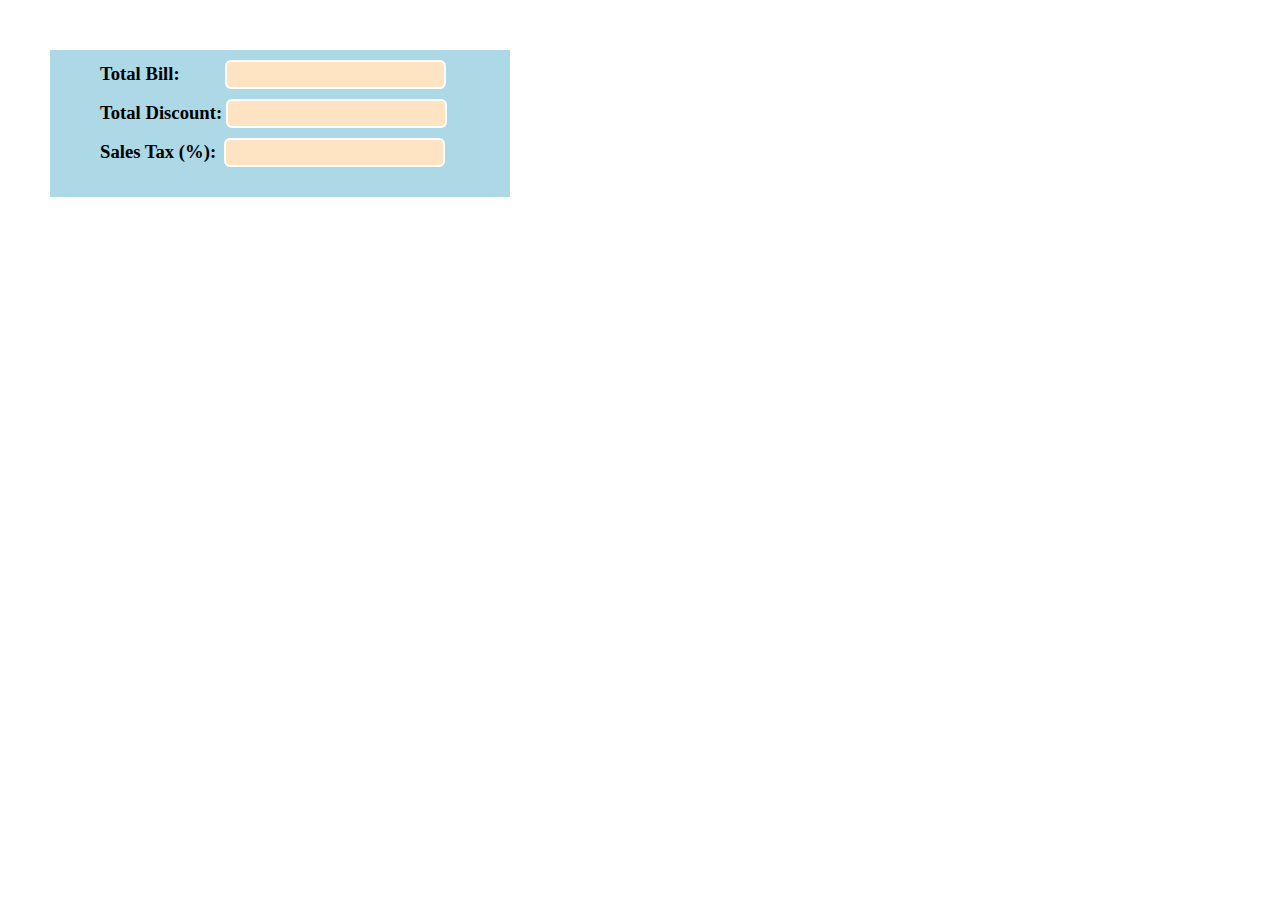
<file: Bill calculator/index.html>
<!DOCTYPE html>
<html>
    <head>
      <title>Grand Total Bill</title>
        <link type="text/css" rel="stylesheet" href="style.css">    </head>
<body>
    <div id="cal_div">
         <label class="text">Total Bill:</label>
        <input type="number" id="totalBill" onchange="calculateGrandTotal()">
        <br>

        <label class="text">Total Discount:</label>
        <input type="number" id="totalDiscount" onchange="calculateGrandTotal()">
        <br>

        <label class="text">Sales Tax (%):</label>
        <input type="number" id="salesTax" onchange="calculateGrandTotal()">
        <br>

        <p  id="grandTotal"></p>
    </div>
       

  <script>
    function calculateGrandTotal() {
      var totalBill = parseFloat(document.getElementById('totalBill').value) || 0;
      var totalDiscount = parseFloat(document.getElementById('totalDiscount').value) || 0;
      var salesTaxPercentage = parseFloat(document.getElementById('salesTax').value) || 0;

      var grandTotal = totalBill - ((totalDiscount / 100)*100) -  ((salesTaxPercentage / 100)*100);

      document.getElementById('grandTotal').textContent = "Grand Total: " + grandTotal.toFixed(2);
    }
  </script>
</body>
</html>
</file>
<file: Bill calculator/style.css>
*{
    margin: 0px;
    padding: 0px;
}
#grandTotal{
    font-size: 24px;
    font-weight: bold;
    padding: 30px 0 0 50px;
    color: red;
    background: lightblue;
}
.text{
    padding: 50px 0 0 50px;
    font-size: 14pt;
    font-weight: bold;
}

#cal_div{
    margin:  50px 10px 0 50px;
    background-color: lightblue;
    width: 460px;
    height: 125px;
    
}

#totalBill{
    margin: 10px 10px 0 41px;
    height: 25px;
    font-size: 12pt;
    color: black;
    padding: 0 0 0 10px;
    background-color: bisque;
    border-radius: 6px;
    border: 2px solid white;
}

#totalDiscount{
    margin: 10px 10px 0 0;
    height: 25px;
    font-size: 12pt;
    color: black;
    padding: 0 0 0 10px;
    background-color: bisque;
    border-radius: 6px;
    border: 2px solid white;
}

#salesTax{
    margin: 10px 10px 0 4px;
    height: 25px;
    font-size: 12pt;
    color: black;
    padding: 0 0 0 10px;
    background-color: bisque;
    border-radius: 6px;
    border: 2px solid white;
}
</file>
